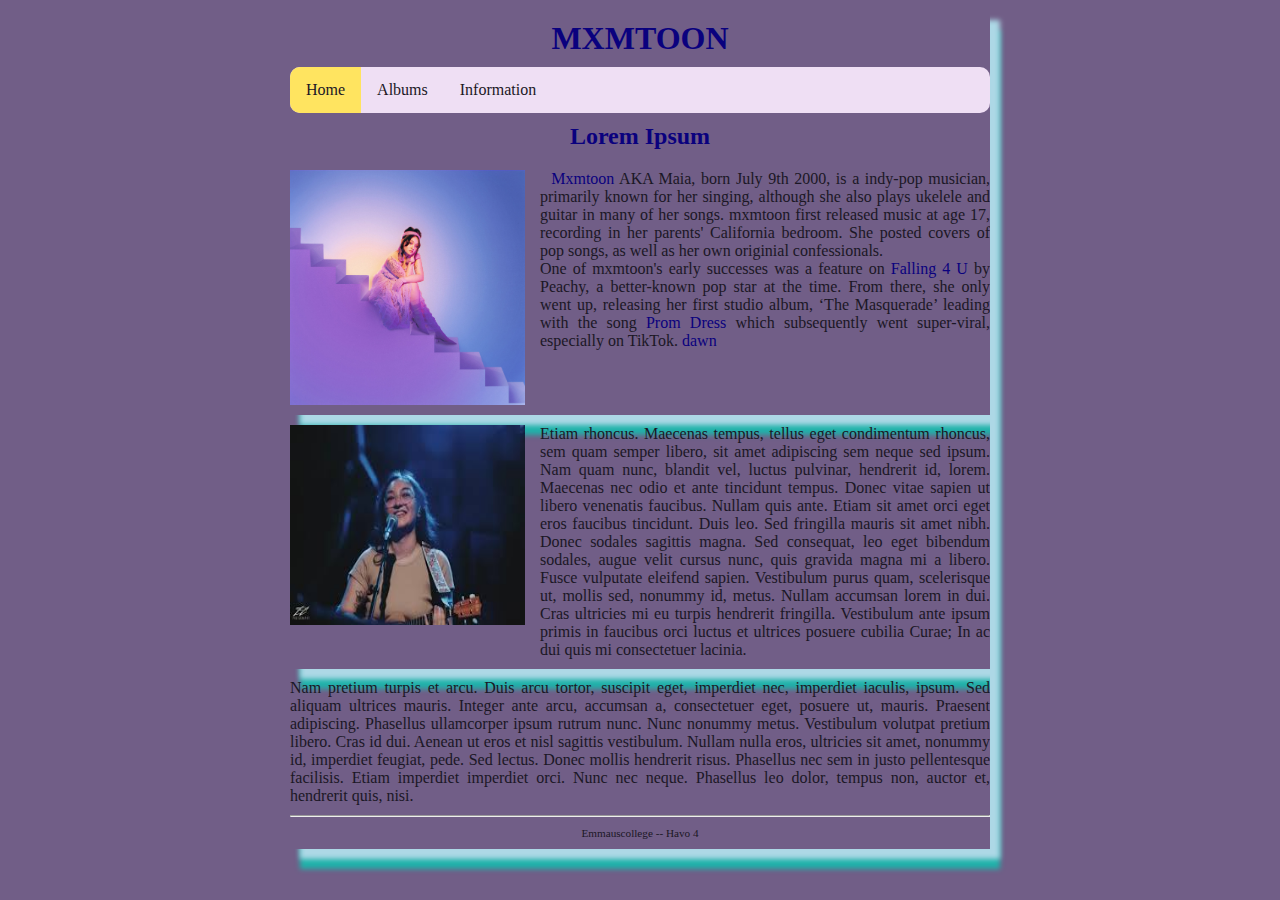
<file: index.html>
<!DOCTYPE html>

<html lang="nl">

<head>
  <link rel="stylesheet" href="style.css" />
  <title>Dit is een eenvoudige website</title>
  <meta charset="UTF-8" />
</head>

<body>
  <div class="page">

    <header>
      <h1 id="hoofdtitel" class="belangrijk">MXMTOON</h1>
    </header>

    <nav role="navigation">
      <ul>
        <li ><a class="active" href="index.html">Home</a></li>
        <li><a href="albums.html">Albums</a>
          <ul class="dropdown">
            <li><a href="themasquerade.html">the masquerade</a></li>
            <li><a href="plumblossom.html">plum blossom</a></li>
            <li><a href="dawn.html">dawn</a></li>
            <li><a href="dusk.html">dusk</a></li>
            <li><a href="rising.html">rising</a></li>
          </ul>
        </li>
        <li><a href="info.html">Information</a></li>
      </ul>
    </nav>

    <main>
      <h2>Lorem Ipsum</h2>

      <div class="item">
        <img title="Album cover for the Rising" class="item-plaatje" src="afbeeldingen/mxmtoon.jpeg" alt="album cover for the rising">
        <p class="item-tekst">
         &nbsp;     <a title="Mxmtoon Official Website" href="https://www.mxmtoon.com/">Mxmtoon</a> AKA Maia, born July 9th 2000, is a indy-pop musician, primarily known for her singing, although she also plays ukelele and guitar in many of her songs. mxmtoon first released music at age 17, recording in her parents' California bedroom. She posted covers of pop songs, as well as her own originial confessionals. <br> One of mxmtoon's early successes was a feature on <a href="https://www.youtube.com/watch?v=K7MOOwwoq60"> Falling 4 U </a>by Peachy, a better-known pop star at the time. From there, she only went up, releasing her first studio album, <q>The Masquerade</q> leading with the song <a href="https://www.youtube.com/watch?v=AeUeLzBO0go">Prom Dress</a> which subsequently went super-viral, especially on TikTok.<a href=dawn.html > dawn</a>
           
        </p>
      </div>

      <div class="item">
        <img title="mxmtoon in concert" class="item-plaatje" src="afbeeldingen/mxmtoon2.jpeg" alt="lorem ipsum" width="200" height="200">
        <p class="item-tekst">
          Etiam rhoncus. Maecenas tempus, tellus eget
          condimentum rhoncus, sem quam semper libero, sit amet adipiscing sem neque sed ipsum. Nam quam nunc, blandit
          vel, luctus pulvinar, hendrerit id, lorem. Maecenas nec odio et ante tincidunt tempus. Donec vitae sapien ut
          libero venenatis faucibus. Nullam quis ante. Etiam sit amet orci eget eros faucibus tincidunt. Duis leo. Sed
          fringilla mauris sit amet nibh. Donec sodales sagittis magna. Sed consequat, leo eget bibendum sodales, augue
          velit cursus nunc, quis gravida magna mi a libero. Fusce vulputate eleifend sapien. Vestibulum purus quam,
          scelerisque ut, mollis sed, nonummy id, metus. Nullam accumsan lorem in dui. Cras ultricies mi eu turpis
          hendrerit fringilla. Vestibulum ante ipsum primis in faucibus orci luctus et ultrices posuere cubilia Curae;
          In
          ac dui quis mi consectetuer lacinia.
        </p>
      </div>

      <p>
        Nam pretium turpis et arcu. Duis arcu tortor, suscipit eget, imperdiet nec, imperdiet iaculis, ipsum. Sed
        aliquam ultrices mauris. Integer ante arcu, accumsan a, consectetuer eget, posuere ut, mauris. Praesent
        adipiscing. Phasellus ullamcorper ipsum rutrum nunc. Nunc nonummy metus. Vestibulum volutpat pretium libero.
        Cras id dui. Aenean ut eros et nisl sagittis vestibulum. Nullam nulla eros, ultricies sit amet, nonummy id,
        imperdiet feugiat, pede. Sed lectus. Donec mollis hendrerit risus. Phasellus nec sem in justo pellentesque
        facilisis. Etiam imperdiet imperdiet orci. Nunc nec neque. Phasellus leo dolor, tempus non, auctor et, hendrerit
        quis, nisi.
      </p>

    </main>

    <footer>
      <hr />
      <p class="smalltext">Emmauscollege -- Havo 4</p>
    </footer>

  </div>
</body>

</html>
</file>
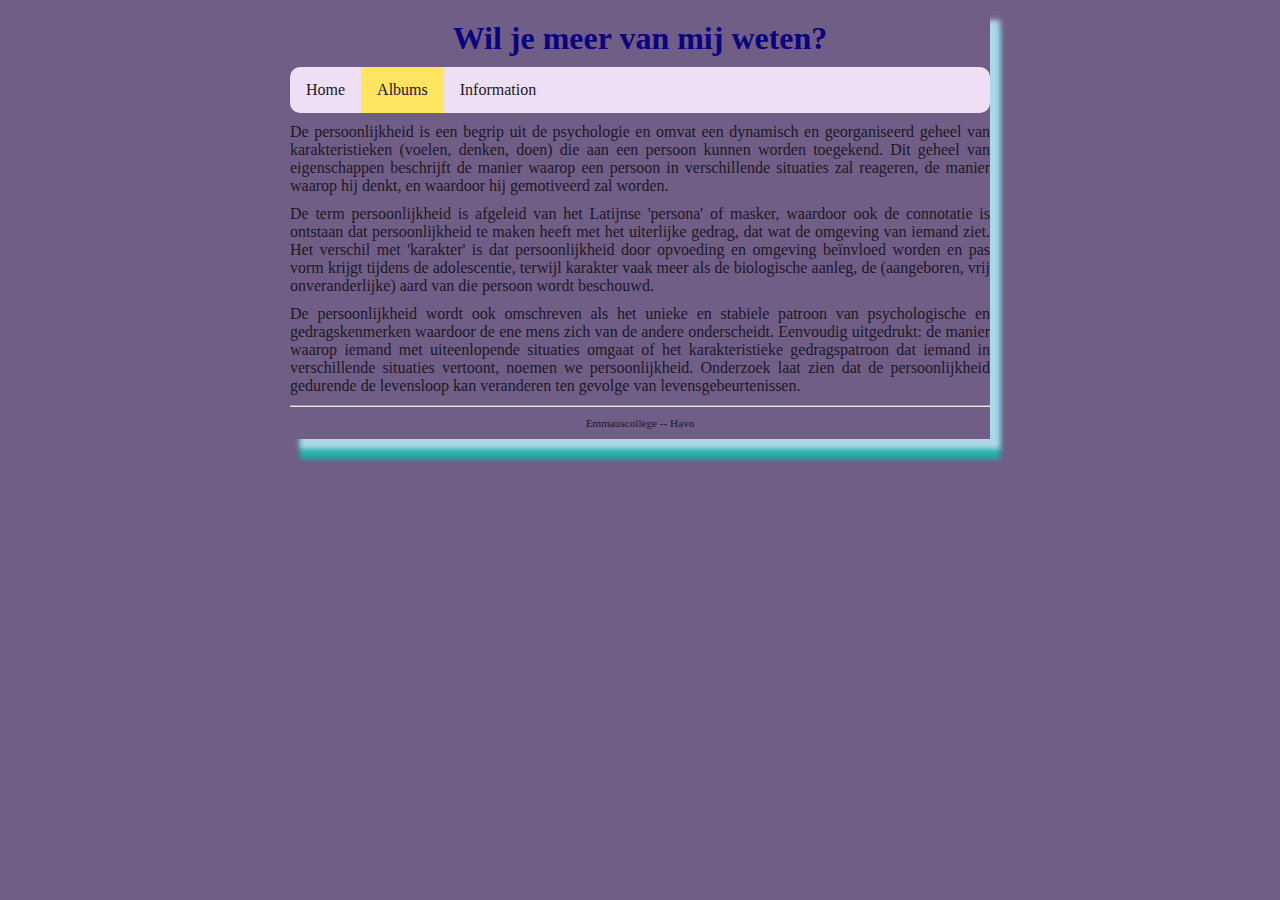
<file: albums.html>
<!DOCTYPE html>

<html lang="nl">

<head>
  <link rel="stylesheet" href="style.css" />
  <title>Dit is een eenvoudige website</title>
  <meta charset="UTF-8" />
</head>

<body>
  <div class="page">

    <header>
      <h1>Wil je meer van mij weten?</h1>
    </header>

    <nav role="navigation">
      <ul>
        <li ><a href="index.html">Home</a></li>
        <li><a class="active" href="albums.html">Albums</a>
          <ul class="dropdown">
            <li><a href="themasquerade.html">the masquerade</a></li>
            <li><a href="plumblossom.html">plum blossom</a></li>
            <li><a href="dawn.html">dawn</a></li>
            <li><a href="dusk.html">dusk</a></li>
            <li><a href="rising.html">rising</a></li>
          </ul>
        </li>
        <li><a href="info.html">Information</a></li>
      </ul>
    </nav>

    <main>
      <p>De persoonlijkheid is een begrip uit de psychologie en omvat een dynamisch en georganiseerd geheel van
        karakteristieken (voelen, denken, doen) die aan een persoon kunnen worden toegekend. Dit geheel van
        eigenschappen beschrijft de manier waarop een persoon in verschillende situaties zal reageren, de manier waarop
        hij denkt, en waardoor hij gemotiveerd zal worden.</p>
      <p>De term persoonlijkheid is afgeleid van het Latijnse 'persona' of masker, waardoor ook de connotatie is
        ontstaan dat persoonlijkheid te maken heeft met het uiterlijke gedrag, dat wat de omgeving van iemand ziet. Het
        verschil met 'karakter' is dat persoonlijkheid door opvoeding en omgeving beïnvloed worden en pas vorm krijgt
        tijdens de adolescentie, terwijl karakter vaak meer als de biologische aanleg, de (aangeboren, vrij
        onveranderlijke) aard van die persoon wordt beschouwd.</p>
      <p>De persoonlijkheid wordt ook omschreven als het unieke en stabiele patroon van psychologische en
        gedragskenmerken waardoor de ene mens zich van de andere onderscheidt. Eenvoudig uitgedrukt: de manier waarop
        iemand met uiteenlopende situaties omgaat of het karakteristieke gedragspatroon dat iemand in verschillende
        situaties vertoont, noemen we persoonlijkheid. Onderzoek laat zien dat de persoonlijkheid gedurende de
        levensloop kan veranderen ten gevolge van levensgebeurtenissen.</p>
    </main>

    <footer>
      <hr />
      <p class="smalltext">Emmauscollege -- Havo </p>
    </footer>

  </div>
</body>

</html>
</file>
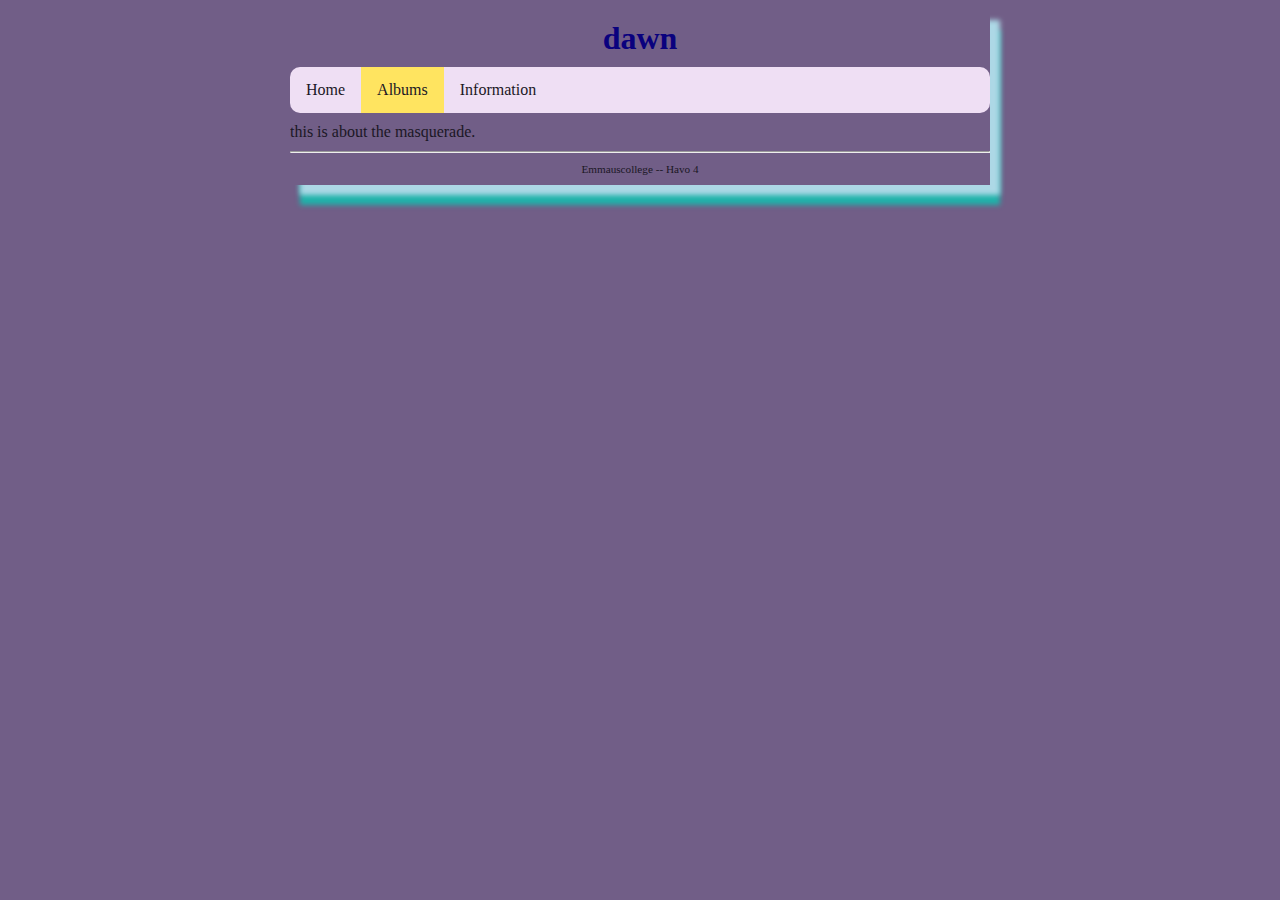
<file: dawn.html>
<!DOCTYPE html>

<html lang="nl">

<head>
  <link rel="stylesheet" href="style.css" />
  <title>Dit is een eenvoudige website</title>
  <meta charset="UTF-8" />
</head>

<body>
  <div class="page">

    <header>
      <h1>dawn</h1>
    </header>

    <nav role="navigation">
      <ul>
        <li ><a href="index.html">Home</a></li>
        <li><a class="active" href="albums.html">Albums</a>
          <ul class="dropdown">
            <li><a href="themasquerade.html">the masquerade</a></li>
            <li><a href="plumblossom.html">plum blossom</a></li>
            <li><a href="dawn.html">dawn</a></li>
            <li><a href="dusk.html">dusk</a></li>
            <li><a href="rising.html">rising</a></li>
          </ul>
        </li>
        <li><a href="info.html">Information</a></li>
      </ul>
    </nav>

    <main>
      <p>this is about the masquerade.</p>
    </main>

    <footer>
      <hr />
      <p class="smalltext">Emmauscollege -- Havo 4</p>
    </footer>

  </div>
</body>

</html>
</file>
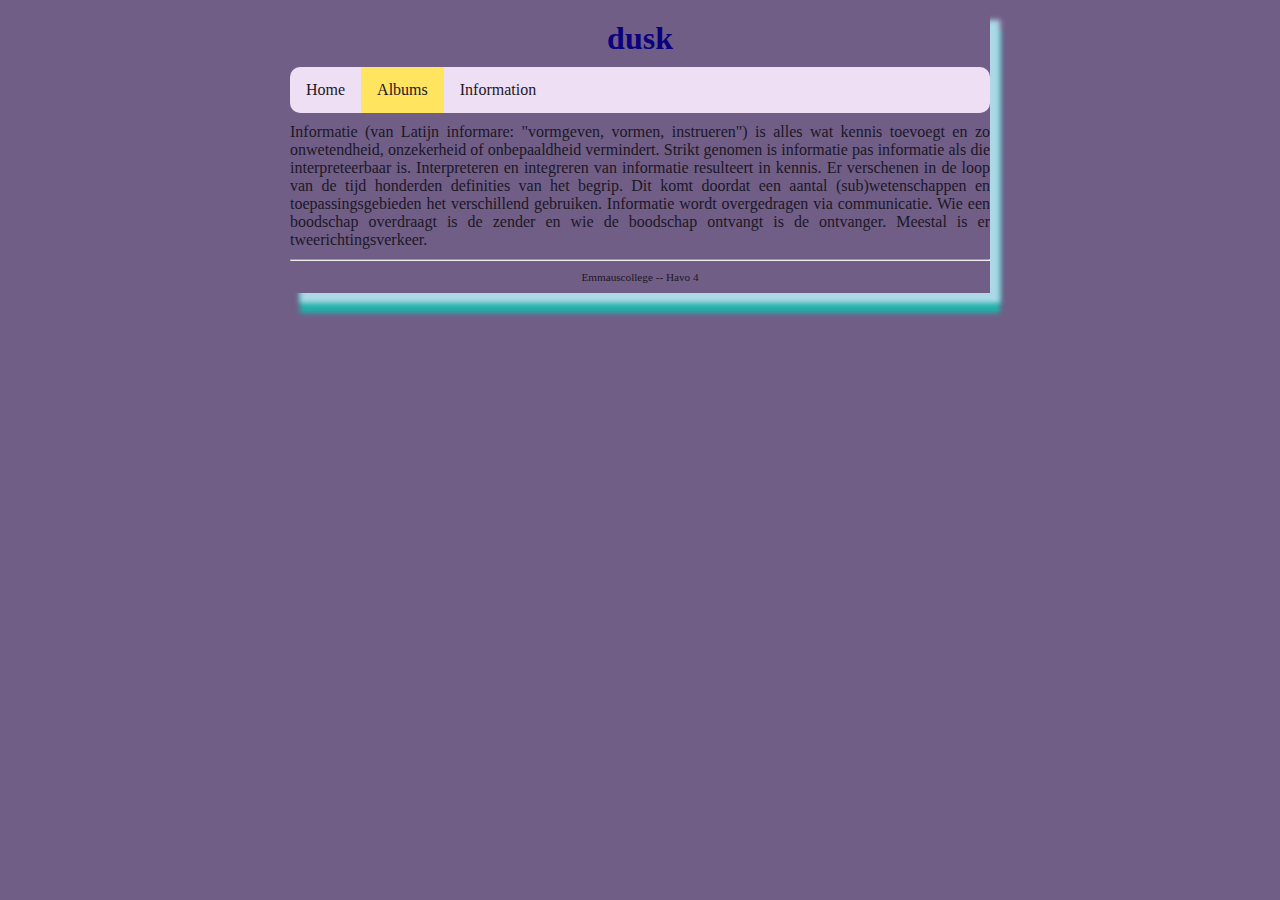
<file: dusk.html>
<!DOCTYPE html>

<html lang="nl">

<head>
  <link rel="stylesheet" href="style.css" />
  <title>Dit is een eenvoudige website</title>
  <meta charset="UTF-8" />
</head>

<body>
  <div class="page">

    <header>
      <h1>dusk</h1>
    </header>

    <nav role="navigation">
      <ul>
        <li ><a href="index.html">Home</a></li>
        <li><a class="active" href="albums.html">Albums</a>
          <ul class="dropdown">
            <li><a href="themasquerade.html">the masquerade</a></li>
            <li><a href="plumblossom.html">plum blossom</a></li>
            <li><a href="dawn.html">dawn</a></li>
            <li><a href="dusk.html">dusk</a></li>
            <li><a href="rising.html">rising</a></li>
          </ul>
        </li>
        <li><a href="info.html">Information</a></li>
      </ul>
    </nav>

    <main>
      <p>Informatie (van Latijn informare: "vormgeven, vormen, instrueren") is alles wat kennis toevoegt en zo
        onwetendheid, onzekerheid of onbepaaldheid vermindert. Strikt genomen is informatie pas informatie als die
        interpreteerbaar is. Interpreteren en integreren van informatie resulteert in kennis. Er verschenen in de loop
        van de tijd honderden definities van het begrip. Dit komt doordat een aantal (sub)wetenschappen en
        toepassingsgebieden het verschillend gebruiken. Informatie wordt overgedragen via communicatie. Wie een
        boodschap overdraagt is de zender en wie de boodschap ontvangt is de ontvanger. Meestal is er
        tweerichtingsverkeer.</p>
    </main>

    <footer>
      <hr />
      <p class="smalltext">Emmauscollege -- Havo 4</p>
    </footer>

  </div>
</body>

</html>
</file>
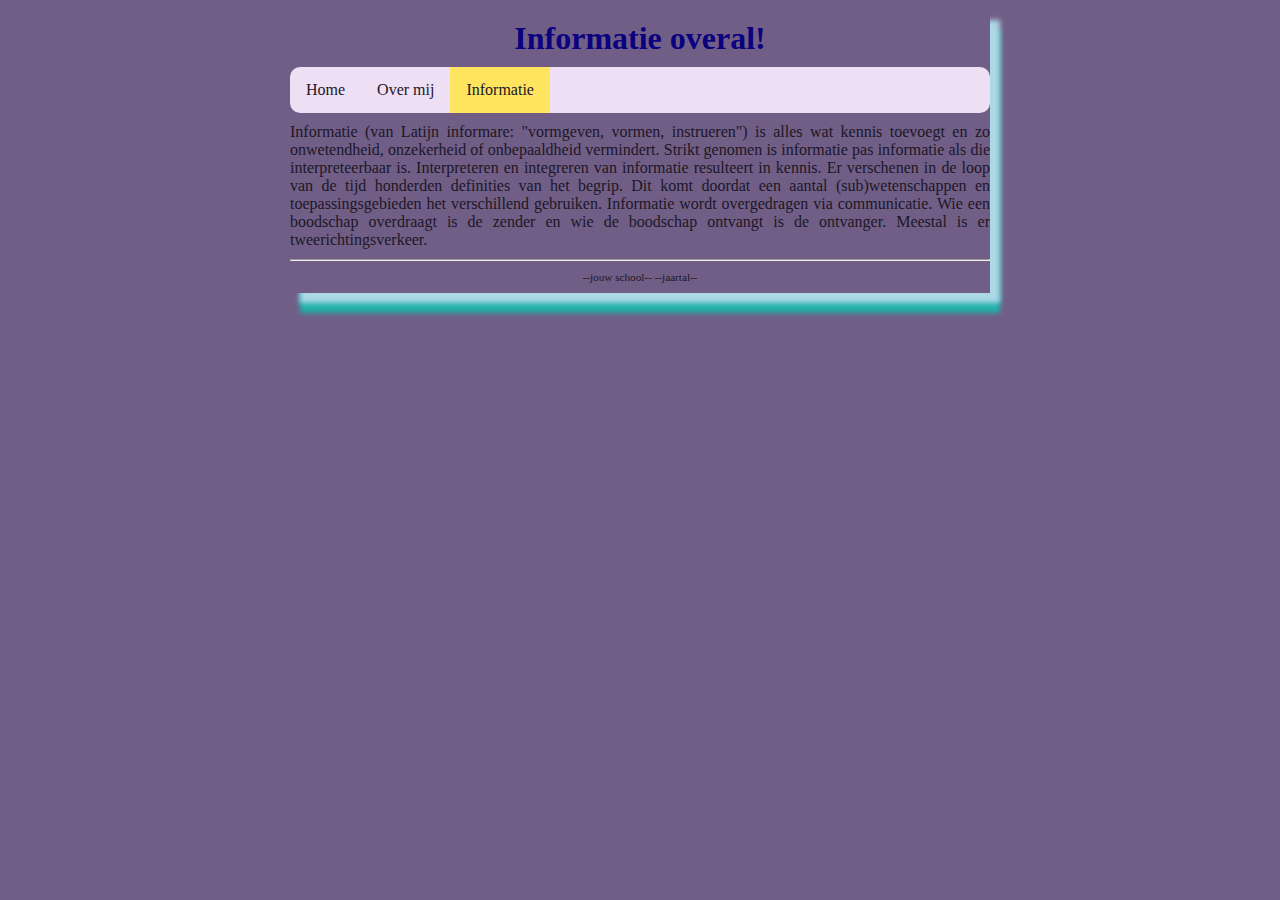
<file: info.html>
<!DOCTYPE html>

<html lang="nl">

<head>
  <link rel="stylesheet" href="style.css" />
  <title>Dit is een eenvoudige website</title>
  <meta charset="UTF-8" />
</head>

<body>
  <div class="page">

    <header>
      <h1>Informatie overal!</h1>
    </header>

    <nav>
      <ul>
        <li><a href="index.html">Home</a></li>
        <li><a href="overmij.html">Over mij</a></li>
        <li><a class="active" href="info.html">Informatie</a></li>
      </ul>
    </nav>

    <main>
      <p>Informatie (van Latijn informare: "vormgeven, vormen, instrueren") is alles wat kennis toevoegt en zo
        onwetendheid, onzekerheid of onbepaaldheid vermindert. Strikt genomen is informatie pas informatie als die
        interpreteerbaar is. Interpreteren en integreren van informatie resulteert in kennis. Er verschenen in de loop
        van de tijd honderden definities van het begrip. Dit komt doordat een aantal (sub)wetenschappen en
        toepassingsgebieden het verschillend gebruiken. Informatie wordt overgedragen via communicatie. Wie een
        boodschap overdraagt is de zender en wie de boodschap ontvangt is de ontvanger. Meestal is er
        tweerichtingsverkeer.</p>
    </main>

    <footer>
      <hr />
      <p class="smalltext">--jouw school-- --jaartal--</p>
    </footer>

  </div>
</body>

</html>
</file>
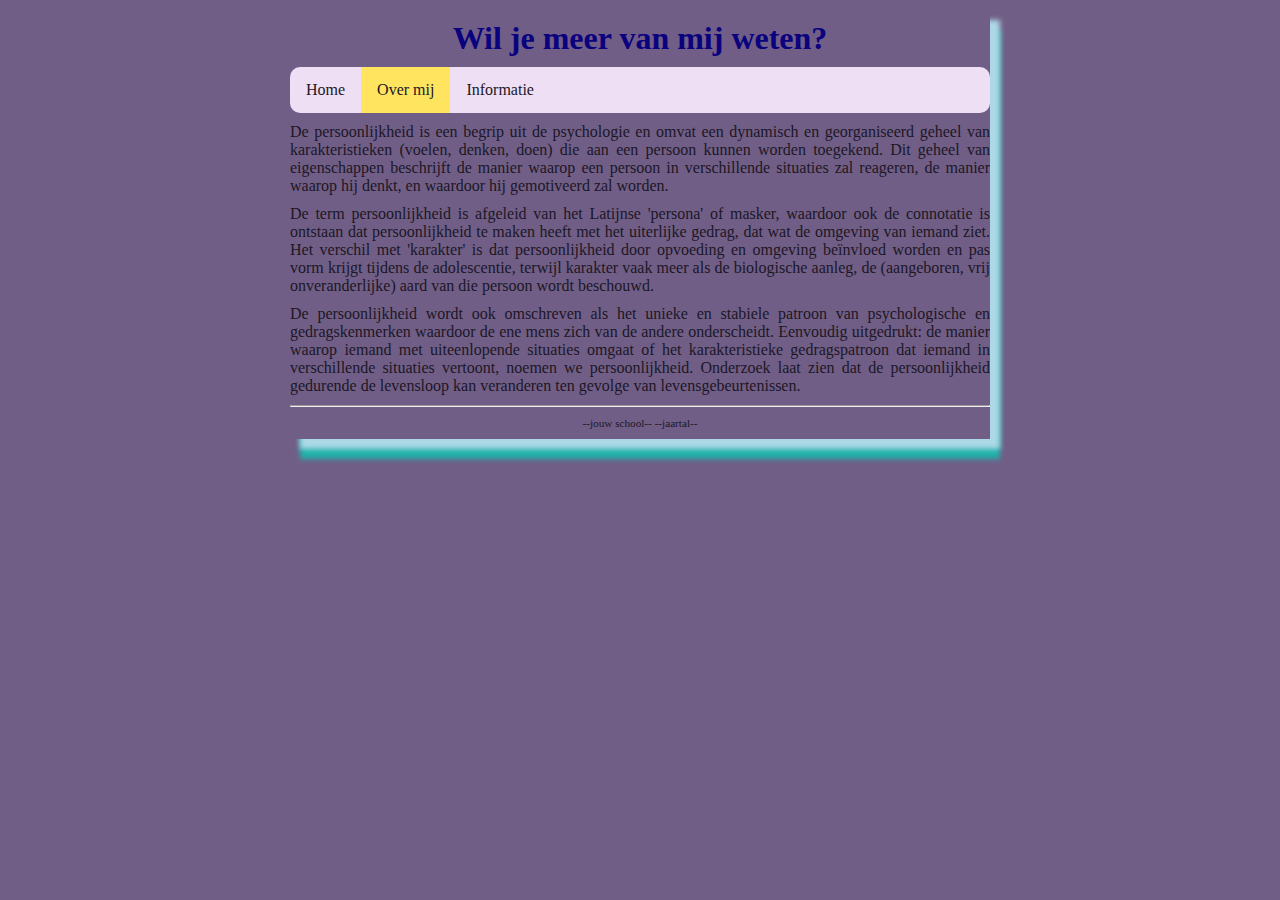
<file: overmij.html>
<!DOCTYPE html>

<html lang="nl">

<head>
  <link rel="stylesheet" href="style.css" />
  <title>Dit is een eenvoudige website</title>
  <meta charset="UTF-8" />
</head>

<body>
  <div class="page">

    <header>
      <h1>Wil je meer van mij weten?</h1>
    </header>

    <nav>
      <ul>
        <li><a href="index.html">Home</a></li>
        <li><a class="active" href="overmij.html">Over mij</a></li>
        <li><a href="info.html">Informatie</a></li>
      </ul>
    </nav>

    <main>
      <p>De persoonlijkheid is een begrip uit de psychologie en omvat een dynamisch en georganiseerd geheel van
        karakteristieken (voelen, denken, doen) die aan een persoon kunnen worden toegekend. Dit geheel van
        eigenschappen beschrijft de manier waarop een persoon in verschillende situaties zal reageren, de manier waarop
        hij denkt, en waardoor hij gemotiveerd zal worden.</p>
      <p>De term persoonlijkheid is afgeleid van het Latijnse 'persona' of masker, waardoor ook de connotatie is
        ontstaan dat persoonlijkheid te maken heeft met het uiterlijke gedrag, dat wat de omgeving van iemand ziet. Het
        verschil met 'karakter' is dat persoonlijkheid door opvoeding en omgeving beïnvloed worden en pas vorm krijgt
        tijdens de adolescentie, terwijl karakter vaak meer als de biologische aanleg, de (aangeboren, vrij
        onveranderlijke) aard van die persoon wordt beschouwd.</p>
      <p>De persoonlijkheid wordt ook omschreven als het unieke en stabiele patroon van psychologische en
        gedragskenmerken waardoor de ene mens zich van de andere onderscheidt. Eenvoudig uitgedrukt: de manier waarop
        iemand met uiteenlopende situaties omgaat of het karakteristieke gedragspatroon dat iemand in verschillende
        situaties vertoont, noemen we persoonlijkheid. Onderzoek laat zien dat de persoonlijkheid gedurende de
        levensloop kan veranderen ten gevolge van levensgebeurtenissen.</p>
    </main>

    <footer>
      <hr />
      <p class="smalltext">--jouw school-- --jaartal--</p>
    </footer>

  </div>
</body>

</html>
</file>
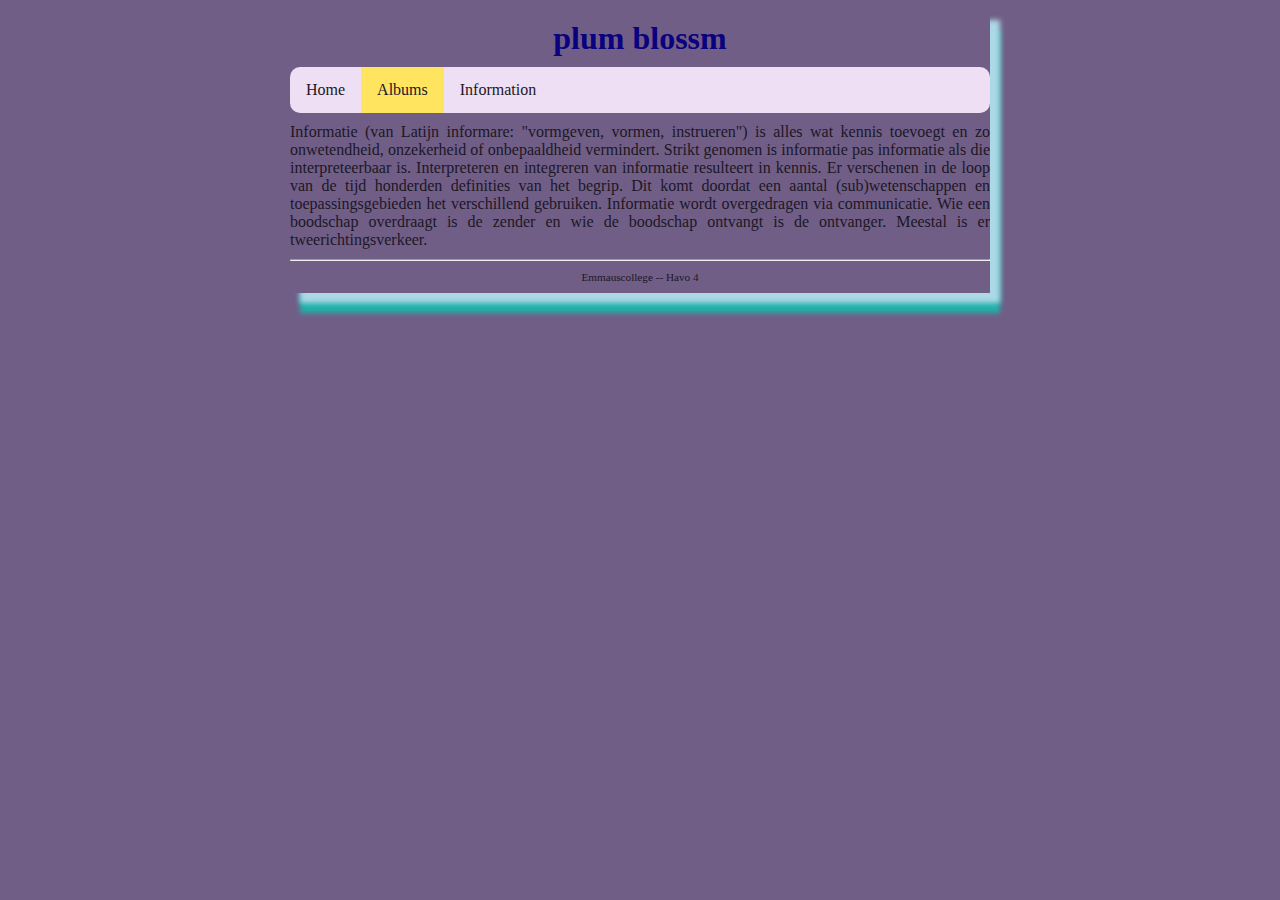
<file: plumblossom.html>
<!DOCTYPE html>

<html lang="nl">

<head>
  <link rel="stylesheet" href="style.css" />
  <title>Dit is een eenvoudige website</title>
  <meta charset="UTF-8" />
</head>

<body>
  <div class="page">

    <header>
      <h1>plum blossm</h1>
    </header>

    <nav role="navigation">
      <ul>
        <li ><a href="index.html">Home</a></li>
        <li><a class="active" href="albums.html">Albums</a>
          <ul class="dropdown">
            <li><a href="themasquerade.html">the masquerade</a></li>
            <li><a href="plumblossom.html">plum blossom</a></li>
            <li><a href="dawn.html">dawn</a></li>
            <li><a href="dusk.html">dusk</a></li>
            <li><a href="rising.html">rising</a></li>
          </ul>
        </li>
        <li><a href="info.html">Information</a></li>
      </ul>
    </nav>

    <main>
      <p>Informatie (van Latijn informare: "vormgeven, vormen, instrueren") is alles wat kennis toevoegt en zo
        onwetendheid, onzekerheid of onbepaaldheid vermindert. Strikt genomen is informatie pas informatie als die
        interpreteerbaar is. Interpreteren en integreren van informatie resulteert in kennis. Er verschenen in de loop
        van de tijd honderden definities van het begrip. Dit komt doordat een aantal (sub)wetenschappen en
        toepassingsgebieden het verschillend gebruiken. Informatie wordt overgedragen via communicatie. Wie een
        boodschap overdraagt is de zender en wie de boodschap ontvangt is de ontvanger. Meestal is er
        tweerichtingsverkeer.</p>
    </main>

    <footer>
      <hr />
      <p class="smalltext">Emmauscollege -- Havo 4</p>
    </footer>

  </div>
</body>

</html>
</file>
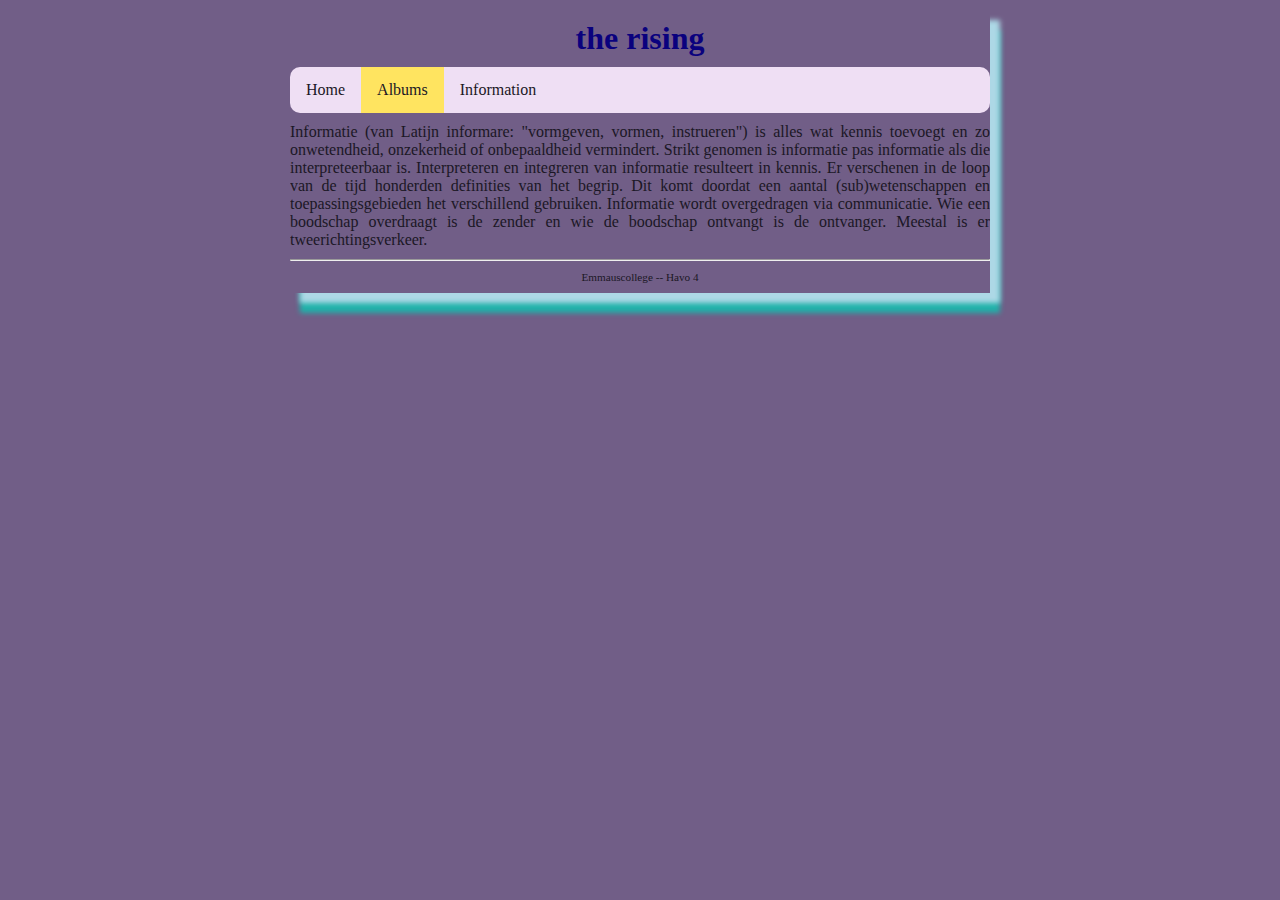
<file: rising.html>
<!DOCTYPE html>

<html lang="nl">

<head>
  <link rel="stylesheet" href="style.css" />
  <title>Dit is een eenvoudige website</title>
  <meta charset="UTF-8" />
</head>

<body>
  <div class="page">

    <header>
      <h1>the rising</h1>
    </header>

    <nav role="navigation">
      <ul>
        <li ><a href="index.html">Home</a></li>
        <li><a class="active" href="albums.html">Albums</a>
          <ul class="dropdown">
            <li><a href="themasquerade.html">the masquerade</a></li>
            <li><a href="plumblossom.html">plum blossom</a></li>
            <li><a href="dawn.html">dawn</a></li>
            <li><a href="dusk.html">dusk</a></li>
            <li><a href="rising.html">rising</a></li>
          </ul>
        </li>
        <li><a href="info.html">Information</a></li>
      </ul>
    </nav>

    <main>
      <p>Informatie (van Latijn informare: "vormgeven, vormen, instrueren") is alles wat kennis toevoegt en zo
        onwetendheid, onzekerheid of onbepaaldheid vermindert. Strikt genomen is informatie pas informatie als die
        interpreteerbaar is. Interpreteren en integreren van informatie resulteert in kennis. Er verschenen in de loop
        van de tijd honderden definities van het begrip. Dit komt doordat een aantal (sub)wetenschappen en
        toepassingsgebieden het verschillend gebruiken. Informatie wordt overgedragen via communicatie. Wie een
        boodschap overdraagt is de zender en wie de boodschap ontvangt is de ontvanger. Meestal is er
        tweerichtingsverkeer.</p>
    </main>

    <footer>
      <hr />
      <p class="smalltext">Emmauscollege -- Havo 4</p>
    </footer>

  </div>
</body>

</html>
</file>
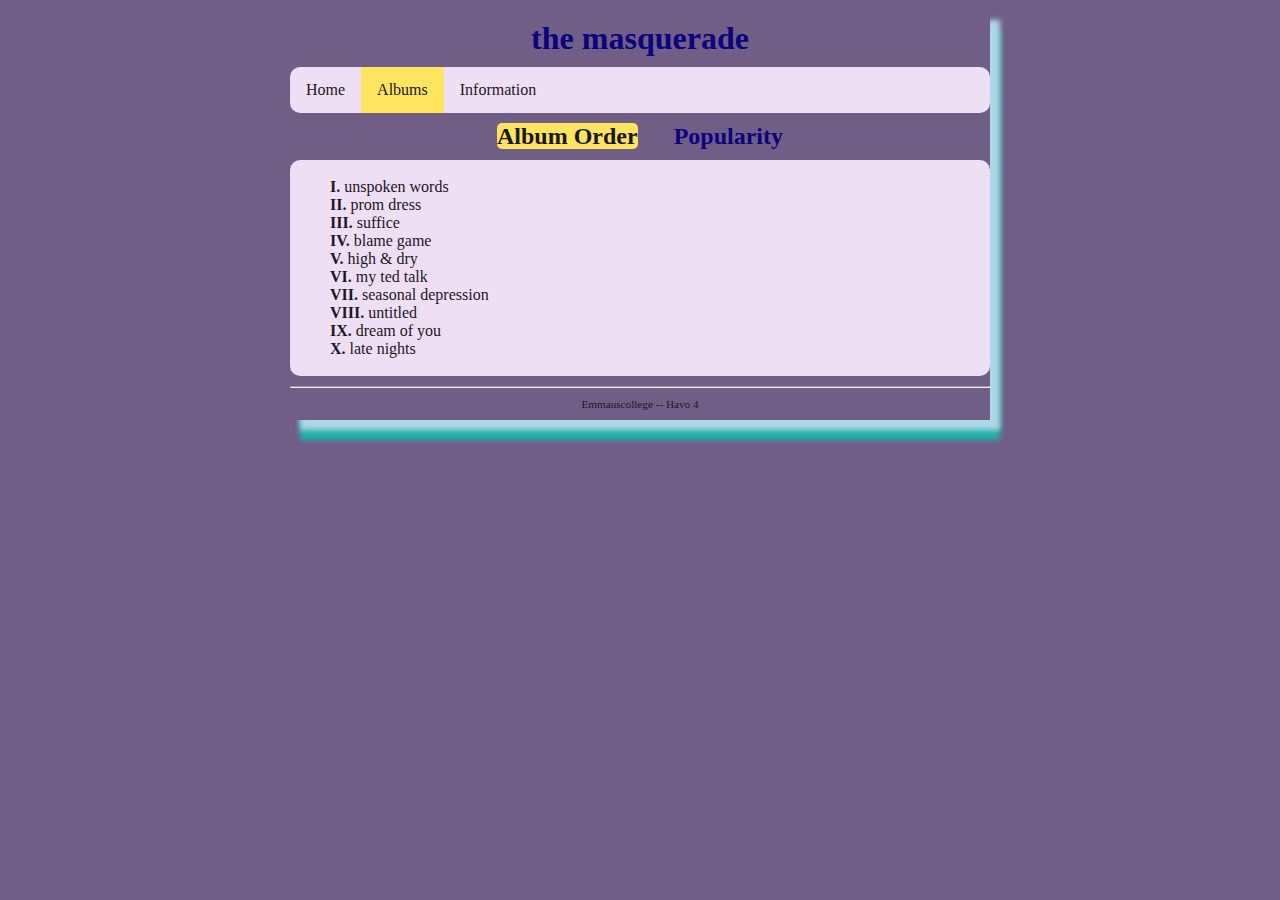
<file: themasquerade.html>
<!DOCTYPE html>

<html lang="nl">

<head>
  <link rel="stylesheet" href="style.css" />
  <title>Dit is een eenvoudige website</title>
  <meta charset="UTF-8" />
</head>

<body>
  <div class="page">

    <header>
      <h1>the masquerade</h1>
    </header>

    <nav role="navigation">
      <ul>
        <li ><a href="index.html">Home</a></li>
        <li><a class="active" href="albums.html">Albums</a>
          <ul class="dropdown">
            <li><a href="themasquerade.html">the masquerade</a></li>
            <li><a href="plumblossom.html">plum blossom</a></li>
            <li><a href="dawn.html">dawn</a></li>
            <li><a href="dusk.html">dusk</a></li>
            <li><a href="rising.html">rising</a></li>
          </ul>
        </li>
        <li><a href="info.html">Information</a></li>
      </ul>
    </nav>
<div class=albumlist>
    <main>
      <h2><span>Album Order</span>&nbsp;&nbsp;&nbsp;&nbsp;&nbsp;&nbsp;<a href=themasqueradep.html>Popularity</a> </h2> 
      <ul class="albumlist">
        <br>
        <li><b>I. </b>unspoken words</li>
        <li><b>II. </b>prom dress</li>
        <li><b>III. </b>suffice</li>
        <li><b>IV. </b>blame game</li>
        <li><b>V. </b>high & dry</li>
        <li><b>VI. </b>my ted talk</li>
        <li><b>VII. </b>seasonal depression</li>
        <li><b>VIII. </b>untitled</li>
        <li><b>IX. </b>dream of you</li>
        <li><b>X. </b>late nights</li>
        <br>
      </ul>
    </main>
</div>
    <footer>
      <hr />
      <p class="smalltext">Emmauscollege -- Havo 4</p>
    </footer>

  
</body>

</html>
</file>
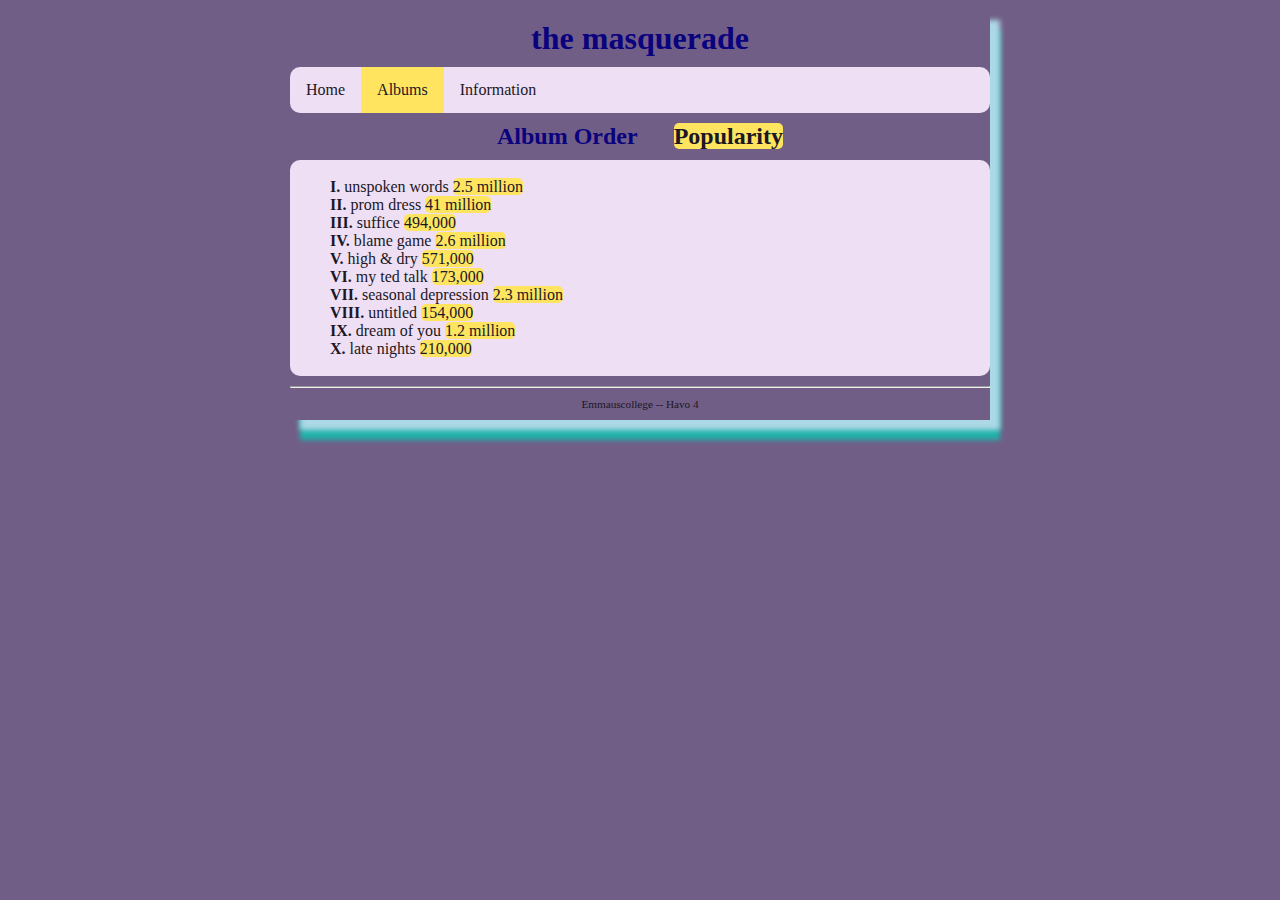
<file: themasqueradep.html>
<!DOCTYPE html>

<html lang="nl">

<head>
  <link rel="stylesheet" href="style.css" />
  <title>Dit is een eenvoudige website</title>
  <meta charset="UTF-8" />
</head>

<body>
  <div class="page">

    <header>
      <h1>the masquerade</h1>
    </header>

    <nav role="navigation">
      <ul>
        <li ><a href="index.html">Home</a></li>
        <li><a class="active" href="albums.html">Albums</a>
          <ul class="dropdown">
            <li><a href="themasquerade.html">the masquerade</a></li>
            <li><a href="plumblossom.html">plum blossom</a></li>
            <li><a href="dawn.html">dawn</a></li>
            <li><a href="dusk.html">dusk</a></li>
            <li><a href="rising.html">rising</a></li>
          </ul>
        </li>
        <li><a href="info.html">Information</a></li>
      </ul>
    </nav>
<div class=albumlist>
    <main>
      <h2><a href=themasthemasquerade.html>Album Order</a>&nbsp;&nbsp;&nbsp;&nbsp;&nbsp;&nbsp;<span>Popularity</span> </h2> 
      <ul class="albumlist">
        <br>
        <li><b>I. </b>unspoken words <span class=playcount>2.5 million</span></li>
        <li><b>II. </b>prom dress <span class=playcount>41 million</span></li>
        <li><b>III. </b>suffice <span class=playcount>494,000</span></li>
        <li><b>IV. </b>blame game <span class=playcount>2.6 million</span></li>
        <li><b>V. </b>high & dry <span class=playcount>571,000</span></li>
        <li><b>VI. </b>my ted talk <span class=playcount>173,000</span></li>
        <li><b>VII. </b>seasonal depression <span class=playcount>2.3 million</span></li>
        <li><b>VIII. </b>untitled <span class=playcount>154,000</span></li>
        <li><b>IX. </b>dream of you <span class=playcount>1.2 million</span></li>
        <li><b>X. </b>late nights <span class=playcount>210,000</span></li>
        <br>
      </ul>
    </main>
</div>
    <footer>
      <hr />
      <p class="smalltext">Emmauscollege -- Havo 4</p>
    </footer>

  
</body>

</html>
</file>
<file: style.css>
/* Instellingen tussen commentaar zijn handig om fouten te helpen vinden, uncomment om aan te zetten */

/* zorg dat elke box een gestippelde rand krijgt, 
   zodat je de afmeting goed kunt zien, 
   letop 1: dit kan de layout soms kan wijzigen 
   letop 2: laat 1 sterretje voor { staan als je commentaar weghaalt */
/*  * {border: 1px dotted black;}   */
  
/* zorg dat elke box een doorzichtige donkere achtergrond krijgt, 
   hoe meer boxen in elkaar hoe donkerder de achtergrondkleur 
   letop: laat 1 sterretje voor { staan als je commentaar weghaalt */
/*  * {background-color: rgba(0,0,0,5%);}  */

/* Basisinstellingen voor alle pagina's, alleen aanpassen als je pro wilt worden */


* {                                        /* geldt voor alles */
  box-sizing: border-box;                  /* zorg dat border meetelt bij de width en height van boxen */
  margin: 0px;                             /* standaard marge 0 */
}

html, body {                      /* geldt voor html en body */
  margin: 0px;                    /* standaard marge 0 */
  background-color: #715e87;    /* achtergrondkleur lichtgrijs */
  color: #1b1725;               /* tekstkleur donkergrijs */
}  

div {                             /* geldt voor div */
  overflow: hidden;               /* zorgt dat DIV de hoogte krijgt van wat erin zit (anders tellen de floats erin niet mee voor de hoogte en wordt dus wel eens hoogte 0) */
}

/* Indeling voor alle pagina's */

.page {
  width: 700px;                   /* vaste breedte van 700 pixels */
  margin: 10px auto;              /* boven en onder 10 pixels marge, links en rechts marge gelijk verdeeld (gecentreerd) */
}
div.albumlist {
  border-radius: 10%
  background-color:#efdff4;
  box-shadow: 0px 0px 0px;
}
div {
  box-shadow: 10px 10px 5px  lightblue, 10px 20px 5px lightseagreen;
}

header, footer {                  /* geldt voor header en footer */
  margin: 10px 0px;
}

main {                       
  text-align: justify;            /* tekst uitvullen */}

h1, h2, h3 {                      /* geldt voor h1 en h2 en h3 */
  margin: 10px 0px;
  text-align: center;             /* tekst centreren */
} 

p {
  margin: 10px 0px;
  text-align: justify;            /* tekst links en rechts uitvullen */
}

img {
  margin: 10px 0px;
}

/* Indeling voor hoofd pagina */

/* .item {} */ /* hier doen we nog niks mee, dat mag je zelf toevoegen */

.item-plaatje {
  float:left;
  width:250px;
  padding-right: 15px; /* zorgt dat plaatje niet tegen tekst komt */
}
.item-tekst {
  float:right;
  width: 450px;
}

ul.albumlist {
  text-align: left;
  background-color: #efdff4;
  border-radius: 10px;
  font-style: bold;
  font-family: Impact;
}
span {
  background-color:  #ffe460;
  border-radius: 5px;
  color: #1b1725
}
/* Indeling voor sub pagina */

/* Opmaak voor alle pagina's */

h1, h2, h3 {
      color: #0a017e;
}

.smalltext {
    text-align: center;
    font-size: 0.7em;
}

a {
    color: #0a017e;
    text-decoration: none;
}

a:hover {
    text-decoration: underline;
}
/* Opmaak voor sub pagina's */

/* Navigatiebalk voor alle pagina's */
nav li a.active {
    background-color: #ffe460;
}

nav li a.active:hover {
  background-color: #ffe460;color:#1b1725
}

nav li a:hover {
    background-color: #534b62;color: #efdff4;
}

li {
 display: block;
 transition-duration: 0.5s;
}

li:hover {
  cursor: pointer;
}

ul li ul {
  visibility: hidden;
  opacity: 0;
  transition: all 0.5s ease;
  margin-top: 0rem;
  display: none;
}



ul li:hover > ul,
ul li ul:hover {
  visibility: visible;
  opacity: 1;
  display: block;
  background-color: #ffe460;
}

ul li ul li {
  clear: both;
  width: 100%;
}
nav ul {
    list-style-type: none;
    margin: auto;
    padding: 0;
    background-color: #efdff4;
    overflow: hidden;
    border-radius: 10px;
}

ul li ul {
  border-radius: 0%;
}

nav ul li {
    float: left;
}

nav li a {
    display: block;
    color: #1b1725;
    text-align: center;
    padding: 14px 16px;
    text-decoration: none;
}
</file>
